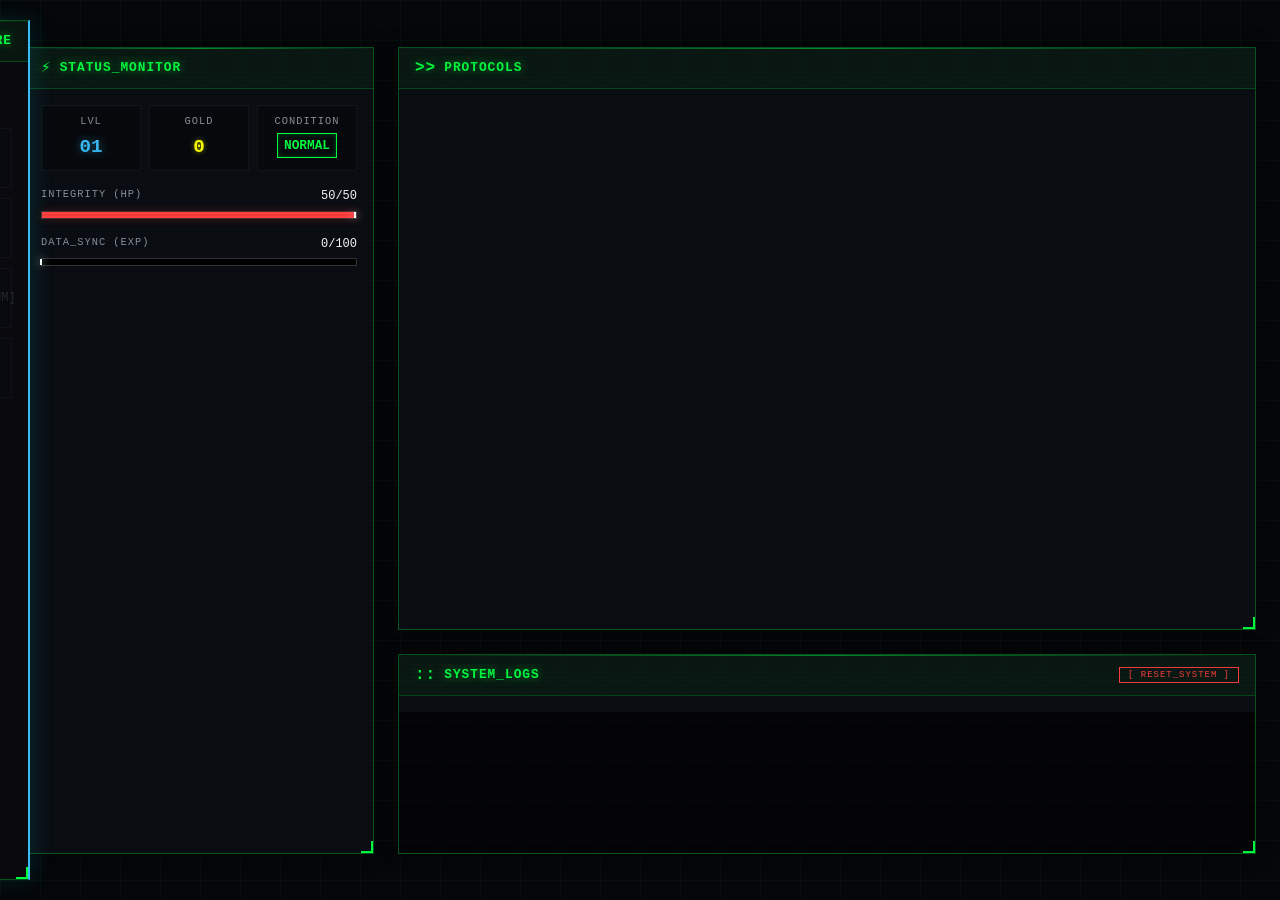
<file: habit-tracker-rpg/index.html>
<!DOCTYPE html>
<html lang="en">

<head>
    <meta charset="UTF-8">
    <meta name="viewport" content="width=device-width, initial-scale=1.0">
    <title>Habit-Core RPG</title>
    <link rel="stylesheet" href="css/style.css">
</head>

<body>
    <div id="app" class="cyber-interface">
        <div class="scanline"></div>

        <!-- Memory Core (Ritual Source) -->
        <aside id="memory-core" class="memory-core cy-panel collapsed">
            <div class="panel-header" onclick="window.UI.toggleMemoryCore()">
                <span class="cy-icon">🧠</span> <span class="header-title">MEMORY_CORE</span>
            </div>
            <div class="core-content">
                <div class="core-desc">
                    DRAG ghost protocol to Neural Interface to init.
                </div>
                <div class="ghost-container">
                    <div class="habit-item ghost-template" draggable="true"
                        data-template='{"name": "Read Tech Article", "difficulty": "EASY"}'>
                        <span class="habit-name">READ_DATA</span>
                        <span class="habit-meta">[EASY]</span>
                    </div>
                    <div class="habit-item ghost-template" draggable="true"
                        data-template='{"name": "Code Side Project", "difficulty": "HARD"}'>
                        <span class="habit-name">BUILD_CONSTRUCT</span>
                        <span class="habit-meta">[HARD]</span>
                    </div>
                    <div class="habit-item ghost-template" draggable="true"
                        data-template='{"name": "Workout Algorithm", "difficulty": "MEDIUM"}'>
                        <span class="habit-name">PHYSICAL_TUNING</span>
                        <span class="habit-meta">[MEDIUM]</span>
                    </div>
                    <div class="habit-item ghost-template" draggable="true"
                        data-template='{"name": "Deep Focus", "difficulty": "HARD"}'>
                        <span class="habit-name">DEEP_DIVE</span>
                        <span class="habit-meta">[HARD]</span>
                    </div>
                </div>
            </div>
        </aside>

        <!-- Dashboard Section -->
        <header class="dashboard cy-panel">
            <div class="panel-header">
                <span class="cy-icon">⚡</span> STATUS_MONITOR
            </div>

            <div class="char-info">
                <div class="stat-group">
                    <div class="cy-label">LVL</div>
                    <div id="char-level" class="cy-value neon-text">01</div>
                </div>
                <div class="stat-group">
                    <div class="cy-label">GOLD</div>
                    <div id="char-gold" class="cy-value gold-text">0</div>
                </div>
                <div class="stat-group">
                    <div class="cy-label">CONDITION</div>
                    <div id="char-status" class="cy-badge">NORMAL</div>
                </div>
            </div>

            <div class="bars-container">
                <div class="bar-wrapper hp-wrapper">
                    <div class="bar-header">
                        <span class="cy-label">INTEGRITY (HP)</span>
                        <span id="hp-text" class="bar-value">50/50</span>
                    </div>
                    <div class="cy-progress-track">
                        <div id="hp-bar" class="cy-progress-fill hp-fill" style="width: 100%;"></div>
                    </div>
                </div>
                <div class="bar-wrapper exp-wrapper">
                    <div class="bar-header">
                        <span class="cy-label">DATA_SYNC (EXP)</span>
                        <span id="exp-text" class="bar-value">0/100</span>
                    </div>
                    <div class="cy-progress-track">
                        <div id="exp-bar" class="cy-progress-fill exp-fill" style="width: 0%;"></div>
                    </div>
                </div>
            </div>
        </header>

        <!-- Habit Console Section -->
        <main class="console cy-panel">
            <div class="panel-header">
                <span class="cy-icon">>></span> PROTOCOLS
            </div>
            <div id="habit-list" class="habit-list custom-scrollbar">
                <!-- Habits will be rendered here via JS -->
            </div>
        </main>

        <!-- Action Log Section -->
        <footer class="log cy-panel">
            <div class="panel-header">
                <span class="cy-icon">::</span> SYSTEM_LOGS
                <button id="btn-reset" class="cy-btn"
                    style="margin-left:auto; font-size:0.7em; padding:2px 8px; border-color:var(--cy-neon-red); color:var(--cy-neon-red);">[
                    RESET_SYSTEM ]</button>
            </div>
            <div id="action-log" class="console-output custom-scrollbar">
                <!-- Logs will be rendered here -->
            </div>
        </footer>
    </div>

    </div>

    <!-- Load Scripts in Dependency Order for Local Execution -->
    <script src="js/rpgLogic.js?v=11"></script>
    <script src="js/store.js?v=11"></script>
    <script src="js/ui.js?v=11"></script>
    <script src="js/ritual.js?v=11"></script>
    <script src="js/app.js?v=11"></script>
</body>

</html>
</file>
<file: habit-tracker-rpg/css/style.css>
/*
 * CYBER_CORE_STYLESHEET_V2.0
 * Theme: Deep Cyber Black & Neon
 */

:root {
    /* Color Palette */
    --cy-bg-deep: #05070a;
    --cy-bg-card: #0d1117;
    --cy-bg-panel: rgba(13, 17, 23, 0.7);

    --cy-neon-green: #00ff41;
    --cy-neon-blue: #38bdf8;
    --cy-neon-red: #ff3e3e;
    --cy-neon-gold: #fbff00;

    --cy-text-main: #e5e7eb;
    --cy-text-dim: #8b949e;

    /* Effects */
    --cy-glow-green: 0 0 10px rgba(0, 255, 65, 0.5);
    --cy-glow-blue: 0 0 10px rgba(56, 189, 248, 0.5);
    --cy-glow-red: 0 0 10px rgba(255, 62, 62, 0.5);

    --cy-border: 1px solid rgba(0, 255, 65, 0.3);
    --cy-border-hover: 1px solid rgba(0, 255, 65, 0.8);

    /* Spacing & Typography */
    --font-stack: ui-monospace, SFMono-Regular, Menlo, Monaco, Consolas, "Liberation Mono", "Courier New", monospace;
    --space-xs: 4px;
    --space-s: 8px;
    --space-m: 16px;
    --space-l: 24px;
}

/* Base Reset & Typography */
* {
    box-sizing: border-box;
    margin: 0;
    padding: 0;
}

body {
    background-color: var(--cy-bg-deep);
    color: var(--cy-text-main);
    font-family: var(--font-stack);
    line-height: 1.5;
    height: 100vh;
    overflow: hidden;
    display: flex;
    justify-content: center;
    align-items: center;
    background-image:
        linear-gradient(rgba(0, 255, 65, 0.03) 1px, transparent 1px),
        linear-gradient(90deg, rgba(0, 255, 65, 0.03) 1px, transparent 1px);
    background-size: 40px 40px;
}

/* Scrollbar Styling */
.custom-scrollbar::-webkit-scrollbar {
    width: 6px;
}

.custom-scrollbar::-webkit-scrollbar-track {
    background: #000;
}

.custom-scrollbar::-webkit-scrollbar-thumb {
    background: var(--cy-text-dim);
    border-radius: 3px;
}

.custom-scrollbar::-webkit-scrollbar-thumb:hover {
    background: var(--cy-neon-green);
}

/* Main Layout Wrapper */
.cyber-interface {
    width: 100%;
    height: 100%;
    max-width: 1400px;
    display: flex;
    flex-direction: column;
    padding: var(--space-s);
    gap: var(--space-s);
    position: relative;
    z-index: 1;
}

@media (min-width: 1024px) {
    .cyber-interface {
        display: grid;
        grid-template-columns: 350px 1fr;
        grid-template-rows: 1fr 200px;
        grid-template-areas:
            "dashboard console"
            "dashboard logs";
        padding: var(--space-l);
        gap: var(--space-l);
        height: 95vh;
    }
}

/* Dashboard Section */
.dashboard {
    grid-area: dashboard;
    display: flex;
    flex-direction: column;
}

/* Console Section */
.console {
    grid-area: console;
    display: flex;
    flex-direction: column;
    overflow: hidden;
}

/* Logs Section */
.log {
    grid-area: logs;
    display: flex;
    flex-direction: column;
    overflow: hidden;
}

/* Component: Cyber Panel (Cards) */
.cy-panel {
    background: var(--cy-bg-panel);
    border: var(--cy-border);
    backdrop-filter: blur(5px);
    -webkit-backdrop-filter: blur(5px);
    display: flex;
    flex-direction: column;
    position: relative;
    overflow: hidden;
    box-shadow: 0 0 15px rgba(0, 0, 0, 0.5);
}

.cy-panel::before {
    content: '';
    position: absolute;
    top: 0;
    left: 0;
    right: 0;
    height: 1px;
    background: linear-gradient(90deg, transparent, var(--cy-neon-green), transparent);
    opacity: 0.5;
}

.cy-panel::after {
    content: '';
    position: absolute;
    bottom: 0;
    right: 0;
    width: 10px;
    height: 10px;
    border-bottom: 2px solid var(--cy-neon-green);
    border-right: 2px solid var(--cy-neon-green);
}

/* Headers within Panels */
.panel-header {
    background: rgba(0, 255, 65, 0.05);
    padding: var(--space-s) var(--space-m);
    border-bottom: 1px solid rgba(0, 255, 65, 0.2);
    font-size: 0.8rem;
    font-weight: bold;
    letter-spacing: 1px;
    color: var(--cy-neon-green);
    display: flex;
    align-items: center;
    gap: var(--space-s);
    text-shadow: var(--cy-glow-green);
}

.cy-icon {
    font-size: 1rem;
}

/* Dashboard Stats */
.char-info {
    padding: var(--space-m);
    display: grid;
    grid-template-columns: repeat(3, 1fr);
    gap: var(--space-s);
}

.stat-group {
    display: flex;
    flex-direction: column;
    align-items: center;
    background: rgba(0, 0, 0, 0.3);
    padding: var(--space-s);
    border: 1px solid rgba(255, 255, 255, 0.05);
}

.cy-label {
    font-size: 0.65rem;
    color: var(--cy-text-dim);
    margin-bottom: 4px;
    text-transform: uppercase;
    letter-spacing: 1px;
}

.cy-value {
    font-size: 1.2rem;
    font-weight: bold;
}

.neon-text {
    color: var(--cy-neon-blue);
    text-shadow: var(--cy-glow-blue);
}

.gold-text {
    color: var(--cy-neon-gold);
    text-shadow: 0 0 5px rgba(251, 255, 0, 0.5);
}

.cy-badge {
    font-size: 0.8rem;
    font-weight: bold;
    color: var(--cy-neon-green);
    padding: 2px 6px;
    border: 1px solid var(--cy-neon-green);
    box-shadow: inset 0 0 5px rgba(0, 255, 65, 0.3);
}

/* =========================================
   RITUAL & MEMORY CORE STYLES
   ========================================= */

/* Memory Core Panel */
.memory-core {
    position: fixed;
    top: 20px;
    left: 0;
    bottom: 20px;
    width: 250px;
    background: rgba(10, 10, 15, 0.95);
    border-right: 2px solid var(--cy-neon-blue);
    transform: translateX(-220px);
    /* Collapsed state */
    transition: transform 0.3s cubic-bezier(0.4, 0.0, 0.2, 1);
    z-index: 1000;
    box-shadow: 5px 0 20px rgba(0, 243, 255, 0.1);
}

.memory-core:hover,
.memory-core.active {
    transform: translateX(0);
}

.memory-core .panel-header {
    cursor: pointer;
    justify-content: flex-end;
    /* Icon on right when collapsed */
    padding-right: 1rem;
}

.core-content {
    padding: 1rem;
    height: calc(100% - 40px);
    overflow-y: auto;
    opacity: 0.3;
    transition: opacity 0.3s;
}

.memory-core:hover .core-content,
.memory-core.active .core-content {
    opacity: 1;
}

.core-desc {
    font-size: 0.7rem;
    color: var(--cy-dim-gray);
    margin-bottom: 1rem;
    font-family: 'Courier New', monospace;
    text-transform: uppercase;
}

/* Ghost Template Source */
.ghost-template {
    border: 1px dashed var(--cy-neon-blue);
    opacity: 0.7;
    cursor: grab;
    transition: all 0.2s;
    background: transparent;
    margin-bottom: 10px;
}

.ghost-template:hover {
    background: rgba(0, 243, 255, 0.1);
    box-shadow: 0 0 10px var(--cy-neon-blue);
    text-shadow: 0 0 5px var(--cy-neon-blue);
}

.ghost-template:active {
    cursor: grabbing;
}

/* Drop Zone Feedback */
.habit-list.drag-over {
    box-shadow: inset 0 0 30px var(--cy-neon-blue);
    border: 1px solid var(--cy-neon-blue);
    background: rgba(0, 243, 255, 0.05);
}

/* =========================================
   GHOST & MATERIALIZATION STATES
   ======================================== */

/* Ghost State (In List) */
.habit-item.is-ghost {
    opacity: 0.6;
    border: 1px dashed var(--cy-neon-blue);
    animation: ghost-flicker 2s infinite alternate;
    position: relative;
    user-select: none;
    -webkit-user-select: none;
    touch-action: none;
    /* Prevent text selection during hold */
    z-index: 1000;
    /* Force top */
    cursor: pointer;
}

/* Hold Interaction Visuals */
.habit-item.is-ghost::after {
    content: "HOLD TO MATERIALIZE";
    position: absolute;
    top: 50%;
    left: 50%;
    transform: translate(-50%, -50%);
    font-size: 0.6rem;
    color: var(--cy-neon-blue);
    letter-spacing: 1px;
    pointer-events: none;
    text-shadow: 0 0 2px black;
    background: rgba(0, 0, 0, 0.8);
    padding: 2px 4px;
    border: 1px solid var(--cy-neon-blue);
}

/* Materializing (Holding) - Mapped to State */
.habit-item[data-ritual-state="MATERIALIZING"] {
    border-style: solid;
    border-color: var(--cy-neon-green);
    /* Progress bar background */
    background: linear-gradient(90deg,
            rgba(0, 255, 65, 0.2) var(--progress, 0%),
            transparent var(--progress, 0%));
    animation: none;
    /* Stop flicker */
}

.habit-item[data-ritual-state="MATERIALIZING"]::after {
    content: "MATERIALIZING...";
    color: var(--cy-neon-green);
    border-color: var(--cy-neon-green);
}

/* Born Animation (Success) */
.habit-item.is-born {
    animation: materialization-burst 0.5s ease-out forwards;
}

/* Keyframes */
@keyframes ghost-flicker {
    0% {
        opacity: 0.4;
        box-shadow: 0 0 2px var(--cy-neon-blue);
    }

    100% {
        opacity: 0.8;
        box-shadow: 0 0 8px var(--cy-neon-blue);
    }
}

@keyframes materialization-burst {
    0% {
        transform: scale(0.95);
        opacity: 1;
        box-shadow: 0 0 50px var(--cy-neon-green), inset 0 0 20px var(--cy-neon-green);
        background: var(--cy-neon-green);
        color: black;
    }

    100% {
        transform: scale(1);
        opacity: 1;
        box-shadow: 0 0 10px rgba(0, 255, 65, 0.3);
        background: rgba(10, 15, 20, 0.7);
        color: var(--cy-text-main);
    }
}

/* =========================================
   RITUAL FEEDBACK STYLES
   ================================********* */

/* Threshold 1: 60% - Inner Glow */
.habit-item.ritual-glow {
    box-shadow: inset 0 0 20px var(--cy-neon-green) !important;
    border-color: var(--cy-neon-green) !important;
    transition: box-shadow 0.3s ease, border-color 0.3s ease;
}

/* Threshold 2: 80% - High Freq Shake */
.habit-item.ritual-shake {
    animation: ritual-vibration 0.1s infinite;
}

/* Threshold 3: 95% - Spike/Pulse */
.habit-item.ritual-spike {
    animation: ritual-spike-pulse 0.2s infinite alternate;
    background: rgba(0, 255, 65, 0.1);
    z-index: 9999;
}

/* Abort Animation (Swipe) */
.habit-item.ritual-abort {
    transition: transform 0.3s ease-out, opacity 0.3s ease-out;
    transform: translateX(-50px);
    opacity: 0;
}

@keyframes ritual-vibration {
    0% {
        transform: translate(1px, 1px) rotate(0deg);
    }

    10% {
        transform: translate(-1px, -2px) rotate(-1deg);
    }

    20% {
        transform: translate(-3px, 0px) rotate(1deg);
    }

    30% {
        transform: translate(3px, 2px) rotate(0deg);
    }

    40% {
        transform: translate(1px, -1px) rotate(1deg);
    }

    50% {
        transform: translate(-1px, 2px) rotate(-1deg);
    }

    60% {
        transform: translate(-3px, 1px) rotate(0deg);
    }

    70% {
        transform: translate(3px, 1px) rotate(-1deg);
    }

    80% {
        transform: translate(-1px, -1px) rotate(1deg);
    }

    90% {
        transform: translate(1px, 2px) rotate(0deg);
    }

    100% {
        transform: translate(1px, -2px) rotate(-1deg);
    }
}

@keyframes ritual-spike-pulse {
    0% {
        transform: scale(1);
        box-shadow: 0 0 10px var(--cy-neon-green);
    }

    100% {
        transform: scale(1.02);
        box-shadow: 0 0 25px var(--cy-neon-green), inset 0 0 20px var(--cy-neon-green);
    }
}

/* =========================================
   DISINTEGRATION EFFECTS (PROMPT 3)
   ================================********* */

/* Main Element Decay */
.habit-item.disintegrating {
    pointer-events: none;
    animation: disintegration-decay 0.6s ease-out forwards;
    filter: grayscale(100%) contrast(1.2);
    z-index: 9999;
}

@keyframes disintegration-decay {
    0% {
        transform: scale(1);
        opacity: 1;
        filter: blur(0px) grayscale(0%);
    }

    20% {
        transform: scale(1.02) rotate(1deg);
        filter: blur(1px) grayscale(50%);
    }

    100% {
        transform: scale(0.9) rotate(-2deg);
        opacity: 0;
        filter: blur(4px) grayscale(100%);
    }
}

/* Fragment Particles */
.ritual-fragment {
    position: absolute;
    width: var(--size, 6px);
    height: var(--size, 6px);
    background-color: var(--cy-neon-blue);
    box-shadow: 0 0 5px var(--cy-neon-blue);
    pointer-events: none;
    z-index: 9999;
    /* Random rotation handled in JS or varied classes */
    animation: disintegrate-scatter 0.8s cubic-bezier(0.165, 0.84, 0.44, 1) forwards;
    border-radius: var(--radius, 0%);
}

.ritual-fragment.shard-sm {
    --size: 4px;
    --radius: 50%;
    opacity: 0.8;
}

.ritual-fragment.shard-md {
    --size: 8px;
    --radius: 0%;
    opacity: 1;
}

.ritual-fragment.shard-lg {
    --size: 12px;
    --radius: 2px;
    opacity: 1;
    clip-path: polygon(50% 0%, 0% 100%, 100% 100%);
}

@keyframes disintegrate-scatter {
    0% {
        transform: translate(0, 0) scale(1) rotate(0deg);
        opacity: 1;
    }

    100% {
        transform: translate(var(--tx), var(--ty)) scale(0) rotate(var(--rot, 360deg));
        opacity: 0;
    }
}


/* Bars Container */
.bars-container {
    padding: 0 var(--space-m) var(--space-m);
    display: flex;
    flex-direction: column;
    gap: var(--space-m);
}

.bar-wrapper {
    width: 100%;
}

.bar-header {
    display: flex;
    justify-content: space-between;
    margin-bottom: 4px;
    font-size: 0.8rem;
}

.bar-value {
    color: #fff;
    font-size: 0.75rem;
}

.cy-progress-track {
    width: 100%;
    height: 8px;
    background: #000;
    border: 1px solid #333;
    position: relative;
}

.cy-progress-fill {
    height: 100%;
    transition: width 0.4s cubic-bezier(0.22, 0.61, 0.36, 1);
    position: relative;
    box-shadow: 2px 0 5px rgba(0, 0, 0, 0.5);
}

.cy-progress-fill::after {
    content: '';
    position: absolute;
    top: 0;
    right: 0;
    bottom: 0;
    width: 2px;
    background: #fff;
    box-shadow: 0 0 10px #fff;
}

.hp-fill {
    background: var(--cy-neon-red);
    box-shadow: 0 0 10px rgba(255, 62, 62, 0.3);
}

.exp-fill {
    background: var(--cy-neon-blue);
    box-shadow: 0 0 10px rgba(56, 189, 248, 0.3);
}

/* Habit List */
.habit-list {
    flex: 1;
    overflow-y: auto;
    padding: var(--space-m);
    display: flex;
    flex-direction: column;
    gap: var(--space-s);
}

.habit-item {
    background: rgba(13, 17, 23, 0.8);
    border: 1px solid #30363d;
    padding: var(--space-m);
    display: flex;
    justify-content: space-between;
    align-items: center;
    transition: all 0.2s ease;
    position: relative;
}

.habit-item::before {
    content: '';
    position: absolute;
    left: 0;
    top: 0;
    bottom: 0;
    width: 3px;
    background: var(--cy-text-dim);
    transition: background 0.2s;
}

.habit-item:hover {
    border-color: var(--cy-neon-green);
    transform: translateX(4px);
    box-shadow: -4px 4px 0 rgba(0, 255, 65, 0.05);
}

.habit-item:hover::before {
    background: var(--cy-neon-green);
    box-shadow: 0 0 8px var(--cy-neon-green);
}

.habit-info {
    display: flex;
    flex-direction: column;
}

.habit-name {
    font-weight: bold;
    color: #fff;
    font-size: 1rem;
    margin-bottom: 2px;
}

.habit-meta {
    font-size: 0.75rem;
    color: var(--cy-text-dim);
    font-family: var(--font-stack);
}

.habit-actions {
    display: flex;
    gap: var(--space-s);
}

/* Buttons */
.cy-btn {
    background: transparent;
    border: 1px solid var(--cy-text-dim);
    color: var(--cy-text-dim);
    padding: 6px 16px;
    /* Increased touch target */
    cursor: pointer;
    font-family: var(--font-stack);
    font-size: 0.8rem;
    text-transform: uppercase;
    letter-spacing: 1px;
    transition: all 0.2s;
    position: relative;
    overflow: hidden;
}

.cy-btn:hover {
    color: #fff;
    text-shadow: 0 0 5px #fff;
}

.cy-btn-exec {
    border-color: var(--cy-neon-green);
    color: var(--cy-neon-green);
}

.cy-btn-exec:hover {
    background: rgba(0, 255, 65, 0.1);
    box-shadow: inset 0 0 10px rgba(0, 255, 65, 0.2);
    text-shadow: var(--cy-glow-green);
}

.cy-btn-abort {
    border-color: var(--cy-neon-red);
    color: var(--cy-neon-red);
}

.cy-btn-abort:hover {
    background: rgba(255, 62, 62, 0.1);
    box-shadow: inset 0 0 10px rgba(255, 62, 62, 0.2);
    text-shadow: var(--cy-glow-red);
}

/* System Log Console */
.console-output {
    margin-top: var(--space-m);
    background: rgba(0, 0, 0, 0.6);
    padding: var(--space-s);
    border: 1px solid var(--cy-dim-gray);
    font-family: 'Courier New', monospace;
    font-size: 0.8rem;
    color: var(--cy-dim-gray);
    min-height: 150px;
    max-height: 150px;
    overflow-y: auto;
    display: flex;
    flex-direction: column;
}

/* Custom Scrollbar (Cyber Style) */
.console-output::-webkit-scrollbar {
    width: 6px;
}

.console-output::-webkit-scrollbar-track {
    background: #0d1117;
    border-left: 1px solid var(--cy-dim-gray);
}

.console-output::-webkit-scrollbar-thumb {
    background: var(--cy-neon-blue);
    border-radius: 2px;
}

.console-output::-webkit-scrollbar-thumb:hover {
    background: var(--cy-neon-green);
    box-shadow: 0 0 5px var(--cy-neon-green);
}

.log-entry {
    margin-bottom: 4px;
    border-bottom: 1px solid rgba(255, 255, 255, 0.05);
    padding-bottom: 2px;
    animation: log-entry-appear 0.3s ease-out forwards;
}

.log-time {
    color: var(--cy-neon-blue);
    margin-right: 5px;
}

@keyframes log-entry-appear {
    from {
        opacity: 0;
        transform: translateY(5px);
    }

    to {
        opacity: 1;
        transform: translateY(0);
    }
}

/* CRT Scanline Effect Overlay */
.scanline {
    position: fixed;
    top: 0;
    left: 0;
    width: 100vw;
    height: 100vh;
    background: linear-gradient(to bottom, rgba(255, 255, 255, 0), rgba(255, 255, 255, 0) 50%, rgba(0, 0, 0, 0.1) 50%, rgba(0, 0, 0, 0.1));
    background-size: 100% 4px;
    pointer-events: none;
    z-index: 100;
    opacity: 0.6;
}

/* Responsive adjustments */
@media (max-width: 600px) {
    .char-info {
        gap: 8px;
    }

    .habit-item {
        flex-direction: column;
        align-items: flex-start;
        gap: var(--space-s);
    }

    .habit-actions {
        width: 100%;
        justify-content: flex-end;
    }

    .cy-btn {
        flex: 1;
        text-align: center;
        padding: 10px;
        /* Better touch target manually enforced */
    }

    /* Adjust Memory Core for Mobile */
    .memory-core {
        transform: translateX(calc(-100% + 40px));
        /* Show only 40px tab */
        width: 85%;
        /* Drawer width */
        max-width: 300px;
        box-shadow: 5px 0 10px rgba(0, 0, 0, 0.5);
    }

    /* Hide text label on mobile when collapsed to show only icon */
    .memory-core:not(.active) .header-title {
        display: none;
    }

    /* Ensure icon is centered in the tab when collapsed */
    .memory-core:not(.active) .panel-header {
        justify-content: center;
        padding-right: 0;
    }
}

/* =========================================
   FAINTED STATE (System Failure)
   ================================********* */

/* Root state override */
body.is-fainted {
    --cy-neon-green: var(--cy-neon-red);
    /* Override primary green to red */
    --cy-glow-green: var(--cy-glow-red);
}

/* Dashboard Glitch Overlay */
.dashboard.is-fainted {
    position: relative;
    border-color: var(--cy-neon-red);
    box-shadow: 0 0 20px rgba(255, 62, 62, 0.2);
}

.dashboard.is-fainted::after {
    content: "SYSTEM FAILURE";
    position: absolute;
    top: 50%;
    left: 50%;
    transform: translate(-50%, -50%);
    font-size: 3rem;
    font-weight: bold;
    color: rgba(255, 62, 62, 0.1);
    z-index: 0;
    pointer-events: none;
    white-space: nowrap;
    animation: glitch-text 2s infinite;
}

/* HP Bar in Fainted State */
.is-fainted .hp-fill {
    background: repeating-linear-gradient(45deg,
            var(--cy-neon-red),
            var(--cy-neon-red) 10px,
            #000 10px,
            #000 20px);
    box-shadow: 0 0 5px var(--cy-neon-red);
    animation: pulse-danger 1s infinite;
}

/* Fainted Status Badge */
.cy-badge.fainted {
    color: var(--cy-neon-red);
    border-color: var(--cy-neon-red);
    box-shadow: 0 0 10px rgba(255, 62, 62, 0.5);
    animation: blink 0.5s infinite alternate;
}

/* Animations */
@keyframes pulse-danger {
    0% {
        opacity: 0.6;
    }

    100% {
        opacity: 1;
    }
}

@keyframes glitch-text {
    0% {
        transform: translate(-50%, -50%) skew(0deg);
    }

    20% {
        transform: translate(-52%, -49%) skew(-10deg);
    }

    40% {
        transform: translate(-48%, -51%) skew(10deg);
    }

    60% {
        transform: translate(-50%, -50%) skew(0deg);
    }

    100% {
        transform: translate(-50%, -50%) skew(0deg);
    }
}

@keyframes blink {
    from {
        opacity: 1;
    }

    to {
        opacity: 0.5;
    }
}

/* =========================================
   AUGMENTATION MODAL
   ================================********* */
.modal-overlay {
    position: fixed;
    top: 0;
    left: 0;
    width: 100%;
    height: 100%;
    background: rgba(0, 0, 0, 0.85);
    z-index: 2000;
    display: flex;
    justify-content: center;
    align-items: center;
    backdrop-filter: blur(5px);
}

.modal-content {
    width: 90%;
    max-width: 500px;
    background: var(--cy-bg-card);
    border: 1px solid var(--cy-neon-gold);
    box-shadow: 0 0 20px rgba(251, 255, 0, 0.1);
    display: flex;
    flex-direction: column;
}

.modal-header {
    background: rgba(251, 255, 0, 0.05);
    padding: var(--space-m);
    border-bottom: 1px solid rgba(251, 255, 0, 0.2);
    display: flex;
    justify-content: space-between;
    align-items: center;
    color: var(--cy-neon-gold);
    font-weight: bold;
    letter-spacing: 1px;
}

.modal-body {
    padding: var(--space-m);
    display: flex;
    flex-direction: column;
    gap: var(--space-m);
}

.upgrade-item {
    background: rgba(255, 255, 255, 0.02);
    border: 1px solid var(--cy-dim-gray);
    padding: var(--space-m);
    display: flex;
    justify-content: space-between;
    align-items: center;
    transition: all 0.2s;
}

.upgrade-item:hover {
    border-color: var(--cy-neon-gold);
    background: rgba(251, 255, 0, 0.05);
}

.upgrade-info {
    display: flex;
    flex-direction: column;
    gap: 4px;
}

.upgrade-name {
    color: #fff;
    font-weight: bold;
}

.upgrade-desc {
    color: var(--cy-dim-gray);
    font-size: 0.8rem;
}

.upgrade-meta {
    color: var(--cy-neon-gold);
    font-size: 0.75rem;
    font-family: monospace;
}

.upgrade-btn {
    min-width: 100px;
    padding: 8px 12px;
    background: transparent;
    border: 1px solid var(--cy-neon-gold);
    color: var(--cy-neon-gold);
    cursor: pointer;
    font-family: var(--font-stack);
    font-weight: bold;
    text-shadow: 0 0 5px rgba(251, 255, 0, 0.5);
}

.upgrade-btn:hover:not(:disabled) {
    background: var(--cy-neon-gold);
    color: #000;
}

.upgrade-btn:disabled {
    border-color: var(--cy-dim-gray);
    color: var(--cy-dim-gray);
    text-shadow: none;
    cursor: not-allowed;
    opacity: 0.5;
}

.close-btn {
    background: none;
    border: none;
    color: var(--cy-dim-gray);
    font-size: 1.5rem;
    cursor: pointer;
}

.close-btn:hover {
    color: #fff;
}

.cy-btn-warn {
    color: var(--cy-neon-red) !important;
    animation: blink 0.5s infinite alternate;
}

/* Micro-Feedback Animations */
@keyframes shake-anim {
    0% {
        transform: translateX(0);
    }

    25% {
        transform: translateX(-5px);
    }

    50% {
        transform: translateX(5px);
    }

    75% {
        transform: translateX(-5px);
    }

    100% {
        transform: translateX(0);
    }
}

.anim-shake {
    animation: shake-anim 0.4s ease-in-out;
}

@keyframes glow-anim {
    0% {
        box-shadow: 0 0 5px var(--cy-neon-blue);
        filter: brightness(1);
    }

    50% {
        box-shadow: 0 0 20px var(--cy-neon-blue);
        filter: brightness(1.5);
    }

    100% {
        box-shadow: 0 0 5px var(--cy-neon-blue);
        filter: brightness(1);
    }
}

.anim-glow {
    animation: glow-anim 0.6s ease-out;
    border-color: var(--cy-neon-blue) !important;
}

@keyframes pulse-anim {
    0% {
        transform: scale(1);
    }

    50% {
        transform: scale(1.05);
    }

    100% {
        transform: scale(1);
    }
}

.anim-pulse {
    animation: pulse-anim 0.5s cubic-bezier(0.18, 0.89, 0.32, 1.28);
    color: var(--cy-neon-gold) !important;
}

/* Ritual Feedback States */
.pulse-weak {
    box-shadow: 0 0 10px rgba(0, 255, 255, 0.2) inset;
    transition: box-shadow 0.2s;
}

.pulse-med {
    box-shadow: 0 0 15px rgba(0, 255, 255, 0.5) inset;
    transform: translateX(1px);
    /* Slight jitter */
}

.pulse-strong {
    box-shadow: 0 0 25px rgba(0, 255, 255, 0.8) inset;
    border-color: #fff !important;
    transform: scale(1.02);
}

.is-ghost[data-ritual-state="ABORTED"] {
    transition: all 0.5s;
    filter: grayscale(1);
    transform: scale(0.9);
}

/* =========================================
   SYSTEM LOG ENHANCEMENTS (PROMPT 4)
   ================================********* */

.log-entry.log-warn {
    color: var(--cy-neon-gold);
    border-left: 2px solid var(--cy-neon-gold);
    padding-left: 5px;
}

.log-entry.log-critical {
    color: var(--cy-neon-red);
    font-weight: bold;
    border-left: 3px solid var(--cy-neon-red);
    padding-left: 5px;
    background: rgba(255, 62, 62, 0.1);
}

.log-pulse {
    animation: log-pulse-anim 2s infinite;
}

@keyframes log-pulse-anim {
    0% {
        opacity: 1;
    }

    50% {
        opacity: 0.6;
    }

    100% {
        opacity: 1;
        text-shadow: 0 0 5px currentColor;
    }
}

/* ========================================
   ANIMATION CONTRACT SYSTEM
   JS toggles these classes, CSS handles animations
   ======================================== */

/* --- ANIMATION CLASSES --- */
.anim-enter {
    animation: anim-fade-in 0.3s ease-out forwards;
}

.anim-active {
    animation: anim-pulse 1.5s infinite;
}

.anim-exit {
    animation: anim-fade-out 0.3s ease-in forwards;
}

.anim-fail {
    animation: anim-shake 0.5s ease-in-out;
}

/* --- ANIMATION KEYFRAMES --- */
@keyframes anim-fade-in {
    from {
        opacity: 0;
        transform: scale(0.9) translateY(5px);
    }

    to {
        opacity: 1;
        transform: scale(1) translateY(0);
    }
}

@keyframes anim-fade-out {
    from {
        opacity: 1;
        transform: scale(1) translateY(0);
    }

    to {
        opacity: 0;
        transform: scale(0.9) translateY(-5px);
    }
}

@keyframes anim-pulse {

    0%,
    100% {
        opacity: 1;
        box-shadow: 0 0 5px currentColor;
    }

    50% {
        opacity: 0.8;
        box-shadow: 0 0 15px currentColor;
    }
}

@keyframes anim-shake {

    0%,
    100% {
        transform: translateX(0);
    }

    10%,
    30%,
    50%,
    70%,
    90% {
        transform: translateX(-4px);
    }

    20%,
    40%,
    60%,
    80% {
        transform: translateX(4px);
    }
}

/* --- STATUS CLASSES --- */
.status-normal {
    border-color: var(--cy-neon-green);
    color: var(--cy-neon-green);
}

.status-fainted {
    border-color: var(--cy-neon-red);
    color: var(--cy-neon-red);
    animation: anim-pulse 1.5s infinite;
}

.status-stabilized {
    border-color: var(--cy-neon-gold);
    color: var(--cy-neon-gold);
}

.status-weakened {
    border-color: var(--cy-neon-red);
    color: var(--cy-neon-red);
    animation: anim-pulse 2s infinite;
}

.status-overloaded {
    border-color: #ff9900;
    color: #ff9900;
}

/* --- LOG SEVERITY CLASSES --- */
.log-info {
    color: var(--cy-text-dim);
}

.log-success {
    color: var(--cy-neon-green);
}

.log-warn {
    color: var(--cy-neon-gold);
}

.log-error {
    color: var(--cy-neon-red);
}

.log-critical {
    color: var(--cy-neon-red);
    font-weight: bold;
    animation: anim-pulse 1s infinite;
}

/* --- UTILITY CLASSES --- */
.cy-btn-gold-inline {
    background: none;
    border: none;
    color: var(--cy-neon-gold);
    cursor: pointer;
    font-weight: bold;
    font-size: 1.2em;
    vertical-align: middle;
    transition: text-shadow 0.2s ease;
}

.cy-btn-gold-inline:hover {
    text-shadow: 0 0 8px var(--cy-neon-gold);
}

.cy-btn-stabilizer {
    width: 100%;
    margin-top: 10px;
}

.log-time {
    opacity: 0.6;
}

.log-category {
    font-weight: bold;
    opacity: 0.8;
}

.exp-penalty {
    font-size: 0.6em;
}

.penalty-fainted {
    color: var(--cy-neon-red);
}

.penalty-stabilized {
    color: var(--cy-neon-gold);
}
</file>
